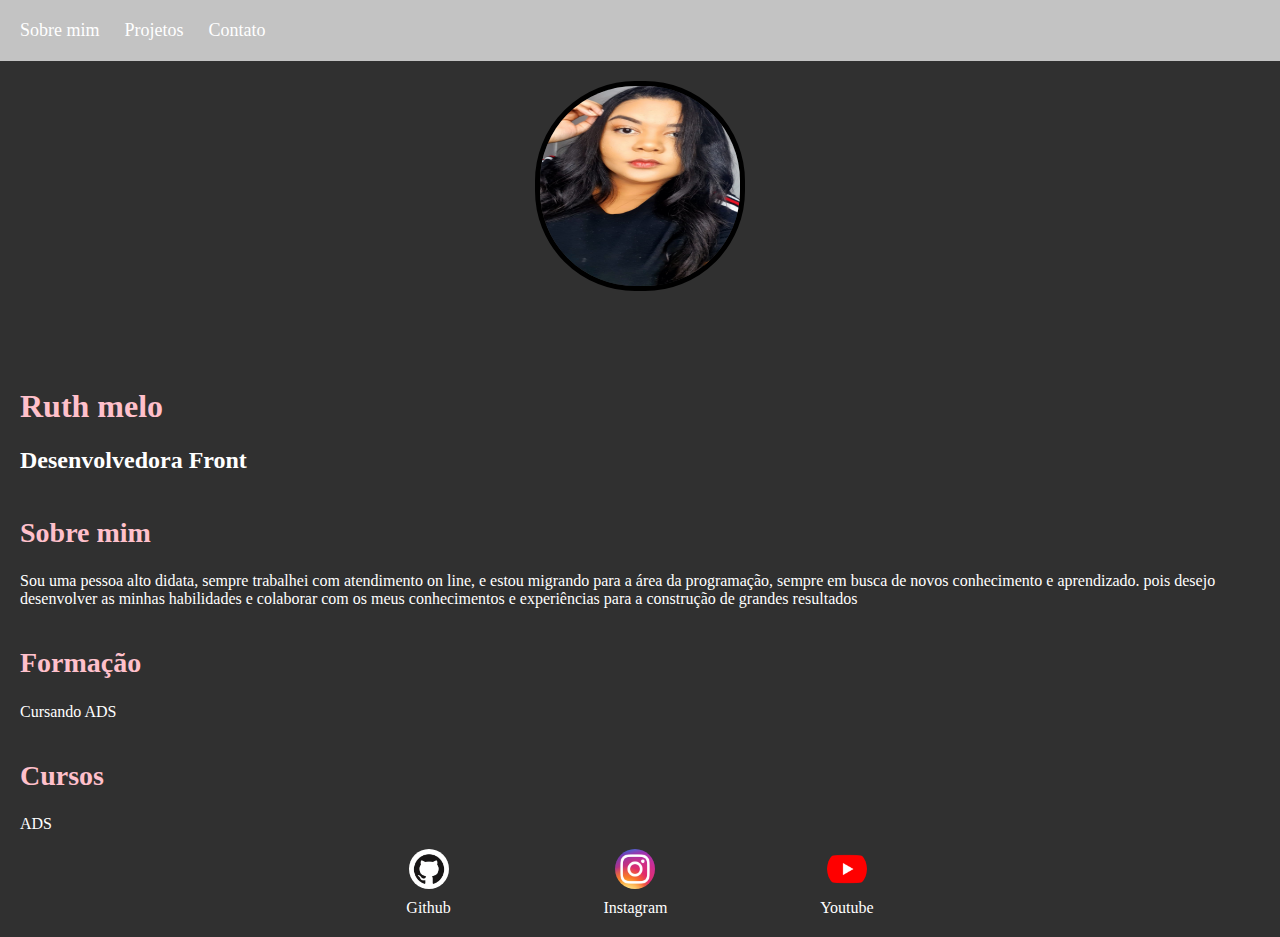
<file: index.html>
<!DOCTYPE html>
<html lang="en">
<head>
    <meta charset="UTF-8">
    <meta http-equiv="X-UA-Compatible" content="IE=edge">
    <meta name="viewport" content="width=device-width, initial-scale=1.0">
    <link rel="stylesheet" href="stylle.css">
    <title>Document</title>
</head> 
<body>
    <header class="header">
        <nav class="nav">
            <a href="index.html">Sobre mim</a>
            <a href="Projeto.html">Projetos</a>
            <a href="contato.html">Contato</a>

        </nav>

    </header>
    <div class="foto">
        <img src="WhatsApp Image 2023-05-09 at 13.31.21.jpeg" alt="">
        
    </div>
    <br>
    <br>
    <main class="main">
        
        <header class="header--about">
            <h1> Ruth melo</h1>
        <h2> Desenvolvedora Front </h2>
        </header>
        <section class="section--about">
            <h2> Sobre mim</h2>
            <p>Sou uma pessoa alto didata, sempre trabalhei com atendimento on line,
                 e estou migrando para a área da programação, sempre em busca de novos conhecimento e aprendizado.
                 pois desejo desenvolver as minhas habilidades e colaborar com os meus conhecimentos e 
                 experiências para a construção de grandes resultados </p>
        </section>

        <section class="section--about">
            <h2> Formação</h2>
            <p>Cursando ADS</p>
        </section>
        <section class="section--about">
            <h2> Cursos</h2>
            <p>ADS</p>
        </section>
        <nav class="social-links">
            <a href="https://github.com/Ruthsrc">
                <img src="./GitHub-Mark.png">
                Github
             </a>
             <a href="..">
                <img src="./Instagram_icon.png.webp">
                Instagram
             </a>
             <a href="..">
                <img src="./1384060.png">
                Youtube
             </a>

        </nav>
        
    </main>
    
</body>
</html>
</file>
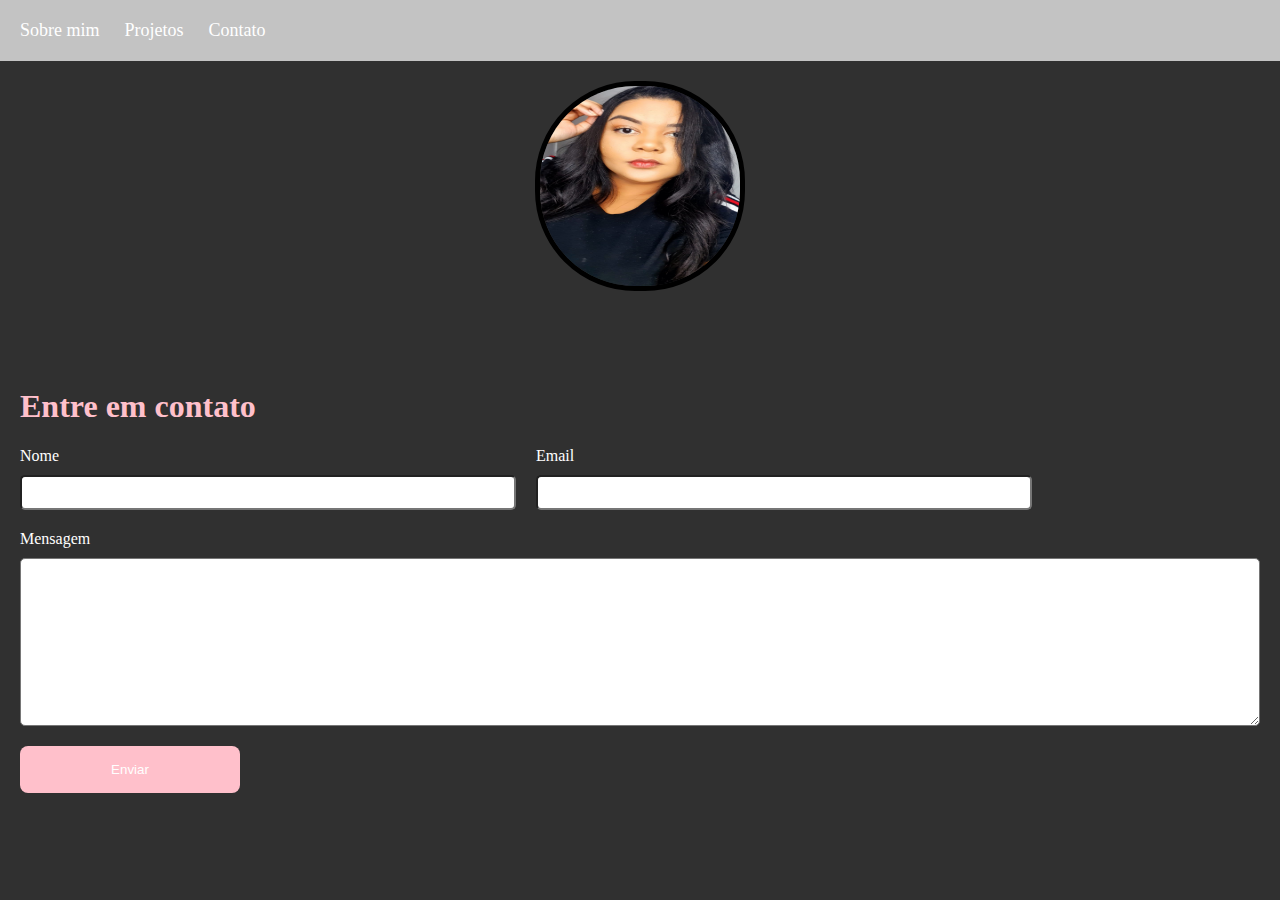
<file: contato.html>
<!DOCTYPE html>
<html lang="en">
<head>
    <meta charset="UTF-8">
    <meta http-equiv="X-UA-Compatible" content="IE=edge">
    <meta name="viewport" content="width=device-width, initial-scale=1.0">
    <title>Document</title>
    <link rel="stylesheet" href="stylle.css">
</head>
<body>
    <header class="header">
        <nav class="nav">
            <a href="index.html">Sobre mim</a>
            <a href="Projeto.html">Projetos</a>
            <a href="contato.html">Contato</a>

        </nav>

    </header>
    <div class="foto">
        <img src="WhatsApp Image 2023-05-09 at 13.31.21.jpeg" alt="">
        
    </div>
    <br>
    <br>

    <main class="main--contact main">
        <h1>Entre em contato</h1>
        <form>
            <label class="label">
                Nome
                <input/>
            </label>

            <label class="label">
                Email
                <input type="email"/>
            </label>

            <label class="form--message-input label">
                Mensagem
                <textarea></textarea>
            </label>
            <button>Enviar</button>
        </form>
    </main>
    
</body>
</html>
</file>
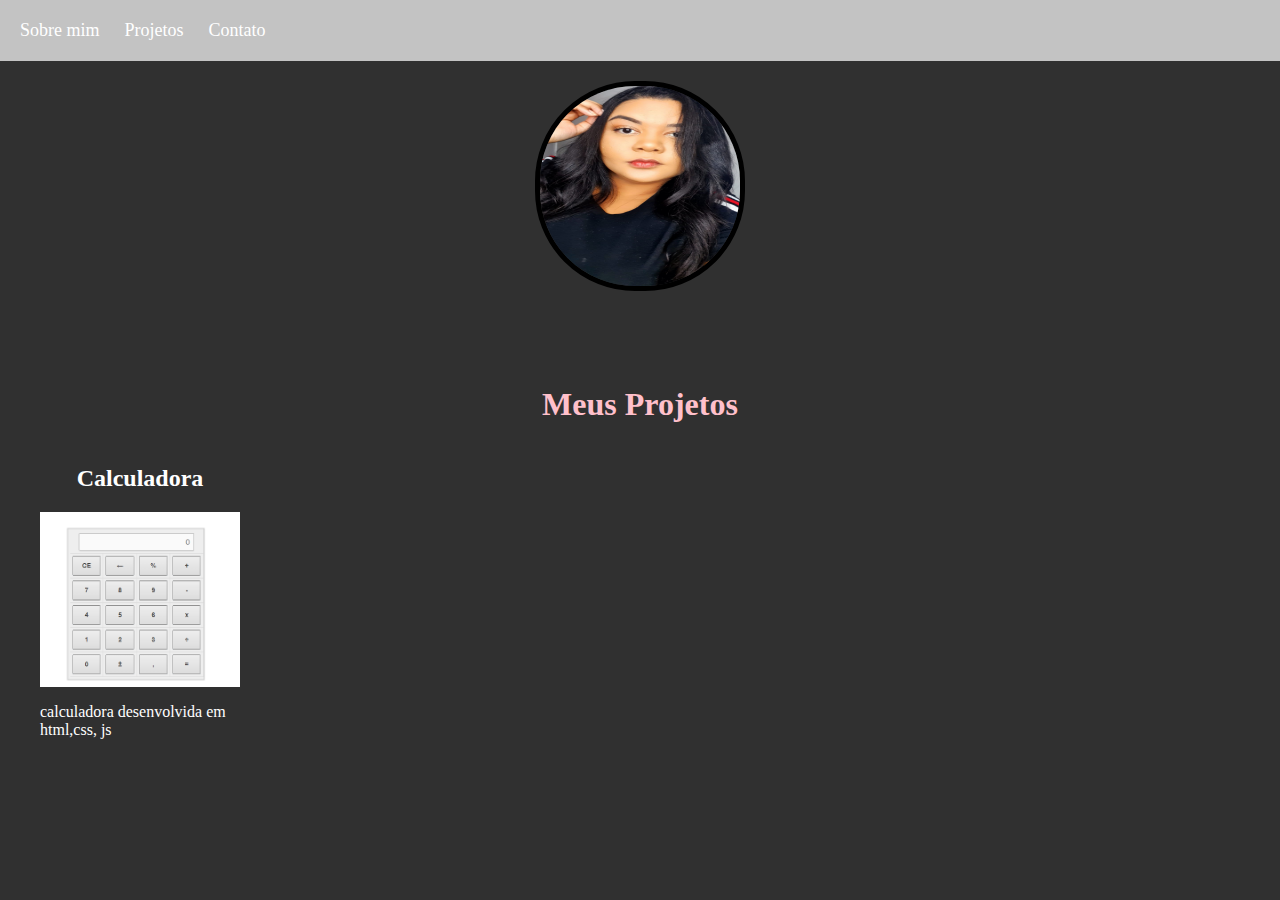
<file: Projeto.html>
<!DOCTYPE html>
<html lang="en">
<head>
    <meta charset="UTF-8">
    <meta http-equiv="X-UA-Compatible" content="IE=edge">
    <meta name="viewport" content="width=device-width, initial-scale=1.0">
    <title>Document</title>
    <link rel="stylesheet" href="stylle.css">
</head>
<body>
    <header class="header">
        <nav class="nav">
            <a href="index.html">Sobre mim</a>
            <a href="Projeto.html">Projetos</a>
            <a href="contato.html">Contato</a>

        </nav>

    </header>
    <div class="foto">
        <img src="WhatsApp Image 2023-05-09 at 13.31.21.jpeg" alt="">
        
    </div>
    <br>
    <br>

    
    <br>

    <main>
        <header class="header--projects">
            <h1 style="text-align: center"> Meus Projetos</h1>
        </header>
        <ul class="projects-list">
            <li>
                <h2>Calculadora</h2>
                <img src="./Screenshot 2023-05-08 204531.png">
                <p> calculadora desenvolvida em html,css, js </p>
            </li>
        </ul>
    </main>
    
</body>
</html>
</file>
<file: stylle.css>
body{
    padding:0;
    margin:0;
    background-color: #303030;
    color: #fff;
}
.header {
    width: 100%;
    padding:20px;
    background-color: #c3c3c3;
}

.nav{
    display: flex;
    column-gap: 25px;
}
.nav a {
    
    font-size: 18px;
    text-decoration: none;
    color: #fff;
}
.main, .foto, .fotoo{
    padding: 20px;
    display: flex;
    flex-direction: column;
    
}
.foto img{
    border: 5px solid black;
    text-align: center;
    border-radius: 100px;
    margin: 0 auto;
    width: 200px;
    height: 200px;
}

.main img{
    text-align: center;
    border-radius: 100px;
    margin: 0 auto;
    width: 200px;
    height: 200px;

    
}
.header--about h1, .header--projects h1, .main--contact h1{
    color: pink;
    font-size: 32px;
}

.section--about h2{
    font-size: 28px;
    color: pink;
}
.social-links {
    width: 50%;
    margin: 0 auto;
    display: flex;
    justify-content: space-around;
}
.social-links img{
    width: 40px;
    height: 40px;
}
.social-links a {
    display:flex;
    flex-direction: column;
    row-gap: 10px;
    color: #fff;
    text-decoration: none;
}
.projects-list {
    display: flex;
    flex-wrap: wrap;
    gap: 25px;
}
.projects-list li {

    width: 200px;
    list-style-type: none;
    display: flex;
    flex-direction: column;
    align-items: center;
}
.projects-list img{
    width: 200px;
}
.main--contact form{
    display: flex;
    flex-wrap: wrap;
    gap:20px;
}
.label {
    display: flex ;
    flex-direction:column;
    row-gap: 10px;
    width: 40%;

}
input, textarea{
    padding: 8px 16px;
    border-radius: 5px;
}
.form--message-input{
    width: 100%;
}
textarea {
    
    
    height: 150px;
}

button{

    border: none;
    color: white;
    border-radius: 8px;
    background-color: pink;
    width: 220px;
    padding: 16px 0;

}
</file>
